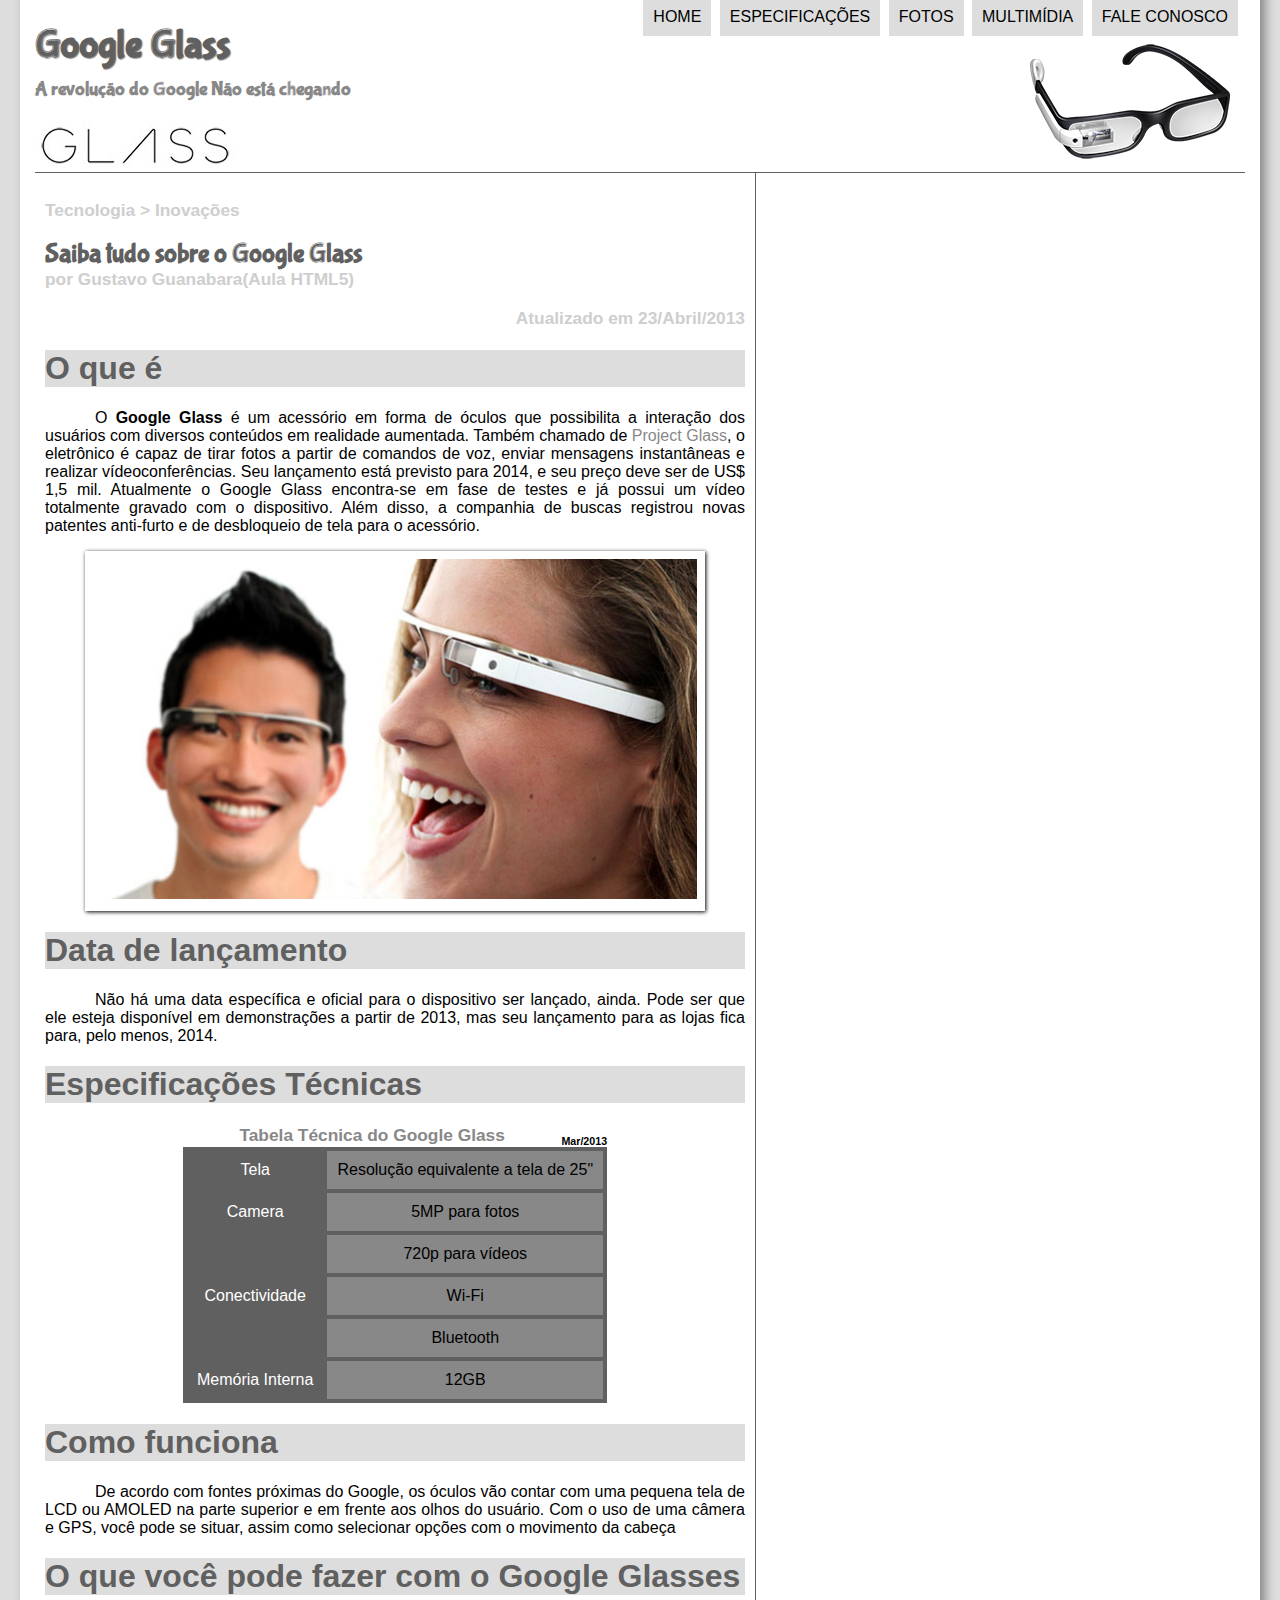
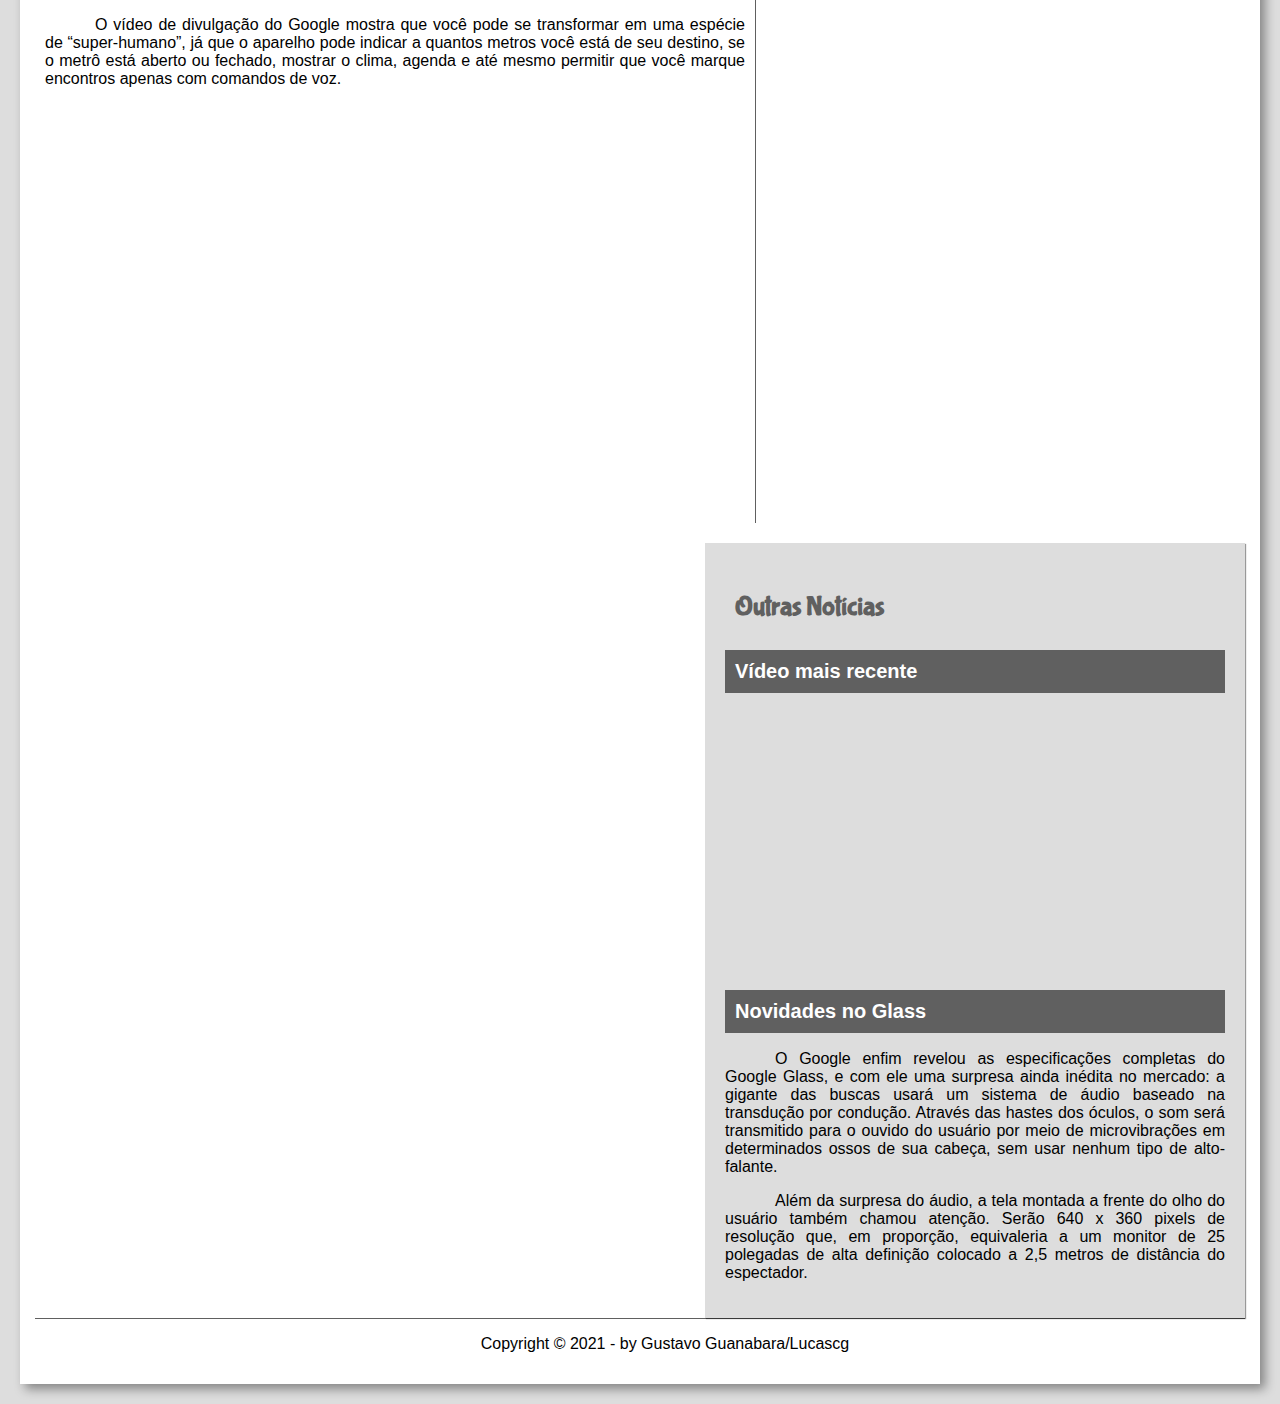
<file: index.html>
<!DOCTYPE html>
<html lang="pt-br">

<head>
    <meta charset="UTF-8" />
    <meta name="viewport" content="width=device-width, initial-scale=1.0">
    <title>Tudo sobre Google Glass</title>
</head>
<link rel="stylesheet" href="_css/estilo.css">
<script src="_javascript/funcoes.js"></script>

<body>
    <div id="interface">

        <header id="cabecalho">
            <hgroup>
                <h1>Google Glass</h1>
                <h2>A revolução do Google Não está chegando</h2>
            </hgroup>

            <img id="icone" src="_imagens/glass-oculos-preto-peq.png" alt="">

            <nav id="menu">
                <h1>Menu Principal</h1>
                <ol>
                    <li><a href="index.html" onmousemove="mudaIcone('_imagens/home.png')"
                            onmouseout="mudaIcone('_imagens/glass-oculos-preto-peq.png')">Home</a></li>
                    <li><a href="specs.html" onmousemove="mudaIcone('_imagens/especificacoes.png')"
                            onmouseout="mudaIcone('_imagens/glass-oculos-preto-peq.png')">Especificações</a></li>
                    <li><a href="fotos.html" onmousemove="mudaIcone('_imagens/fotos.png')"
                            onmouseout="mudaIcone('_imagens/glass-oculos-preto-peq.png')">Fotos</a></li>
                    <li><a href="multimidia.html" onmousemove="mudaIcone('_imagens/multimidia.png')"
                            onmouseout="mudaIcone('_imagens/glass-oculos-preto-peq.png')">Multimídia</a></li>
                    <li><a href="fale-conosco.html" onmousemove="mudaIcone('_imagens/contato.png')"
                            onmouseout="mudaIcone('_imagens/glass-oculos-preto-peq.png')">Fale conosco</a></li>
                </ol>
            </nav>
        </header>

        <section id="corpo">
            <header id="cabecalhoArtigo">
                <hgroup id="top">
                    <h3>Tecnologia > Inovações</h3>
                    <h1>Saiba tudo sobre o Google Glass</h1>
                    <h2>por Gustavo Guanabara(Aula HTML5)</h2>
                    <h3 class="direita">Atualizado em 23/Abril/2013</h3>
                </hgroup>
            </header>

            <h1>O que é</h1>
            <p>O <strong>Google Glass</strong> é um acessório em forma de óculos que possibilita a interação dos
                usuários
                com diversos conteúdos
                em realidade aumentada. Também chamado de <a href="http://glass.google.com" target="_blank">Project
                    Glass</a>, o eletrônico é capaz de tirar fotos a partir de
                comandos de voz, enviar mensagens instantâneas e realizar vídeo&shy;confe&shy;rên&shy;cias. Seu
                lançamento
                está previsto para
                2014, e seu preço deve ser de US$ 1,5 mil. Atualmente o Google Glass encontra-se em fase de testes e já
                possui
                um vídeo totalmente gravado com o dispositivo. Além disso, a companhia de buscas registrou novas
                patentes
                anti-furto e de desbloqueio de tela para o acessório.</p>

            <figure class="foto">
                <img src="_imagens/glass-quadro-homem-mulher.jpg" alt="">
                <figcaption>
                    <h3>Google Glass</h3>
                    <p>Uma nova maneira de ver o mundo.</p>
                </figcaption>
            </figure>

            <h1>Data de lançamento</h1>
            <p>Não há uma data específica e oficial para o dispositivo ser lançado, ainda. Pode ser que ele esteja
                disponível
                em demonstrações a partir de 2013, mas seu lançamento para as lojas fica para, pelo menos, 2014.</p>

            <h1>Especificações Técnicas</h1>
            <table id="tabelaspec">
                <caption id="titulo">Tabela Técnica do Google Glass <span>Mar/2013</span></caption>

                <tr>
                    <td class="esquerda">Tela</td>
                    <td class="direita">Resolução equivalente a tela de 25"</td>
                </tr>
                <tr>
                    <td rowspan="2" class="esquerda">Camera</td>
                    <td class="direita">5MP para fotos</td>
                </tr>
                <tr>
                    <td class="direita">720p para vídeos</td>
                </tr>
                <tr>
                    <td rowspan="2" class="esquerda">Conectividade</td>
                    <td class="direita">Wi-Fi</td>
                </tr>
                <tr>
                    <td class="direita">Bluetooth</td>
                </tr>
                <tr>
                    <td class="esquerda">Memória Interna</td>
                    <td class="direita">12GB</td>
                </tr>
            </table>

            <h1>Como funciona</h1>
            <p>De acordo com fontes próximas do Google, os óculos vão contar com uma pequena tela de LCD ou AMOLED na
                parte
                superior e em frente aos olhos do usuário. Com o uso de uma câmera e GPS, você pode se situar, assim
                como
                selecionar opções com o movimento da cabeça</p>

            <h1>O que você pode fazer com o Google Glasses</h1>
            <p>O vídeo de divulgação do Google mostra que você pode se transformar em uma espécie de “super-<wbr>humano”, já que o
        aparelho pode indicar a quantos metros você está de seu destino, se o metrô está aberto ou fechado, mostrar o
        clima, agenda e até mesmo permitir que você marque encontros apenas com comandos de voz.</p>

        <iframe id="filme" width="650" height="405" src="https://www.youtube.com/embed/dQw4w9WgXcQ" frameborder="0" allow="accelerometer; autoplay; clipboard-write; encrypted-media; gyroscope; picture-in-picture" allowfullscreen></iframe>

        </section>
        <aside id="lateral">
            <h1>Outras Notícias</h1>
            <h2>Vídeo mais recente</h2>

            <iframe id="filme" width="500" height="260" src="https://www.youtube.com/embed/dQw4w9WgXcQ" frameborder="0" allow="accelerometer; autoplay; clipboard-write; encrypted-media; gyroscope; picture-in-picture" allowfullscreen></iframe>


            <h2>Novidades no Glass</h2>
            <p>O Google enfim revelou as especificações completas do Google Glass, e com ele uma surpresa ainda inédita
                no
                mercado: a gigante das buscas usará um sistema de áudio baseado na transdução por condução. Através das
                hastes
                dos óculos, o som será transmitido para o ouvido do usuário por meio de microvibrações em determinados
                ossos de sua cabeça, sem usar nenhum tipo de alto-falante.</p>

            <p>Além da surpresa do áudio, a tela montada a frente do olho do usuário também chamou atenção. Serão 640 x
                360
                pixels de resolução que, em proporção, equivaleria a um monitor de 25 polegadas de alta definição
                colocado a 2,5 metros de distância do espectador.</p>
        </aside>
        <footer id="rodape">
            <p>
                Copyright &copy; 2021 - by Gustavo Guanabara/Lucascg
            </p>
        </footer>
    </div>
</body>

</html>
</file>
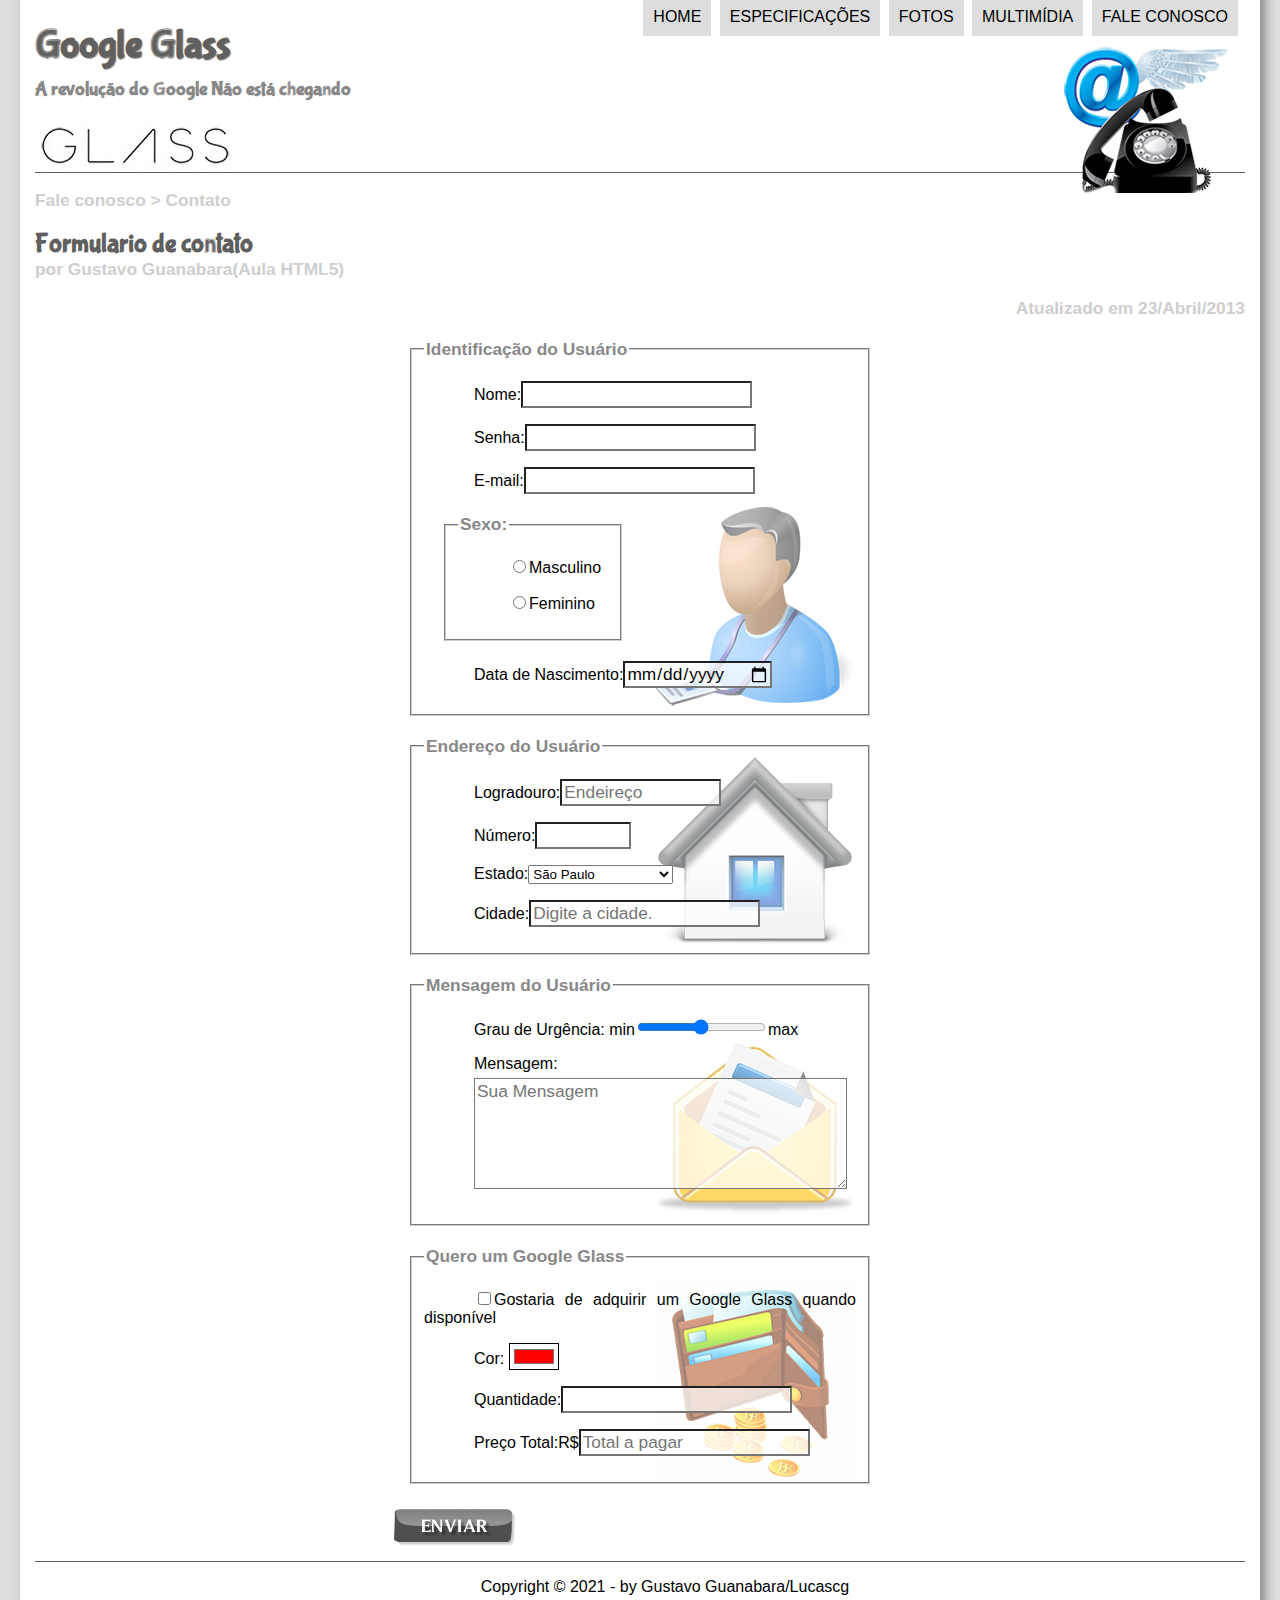
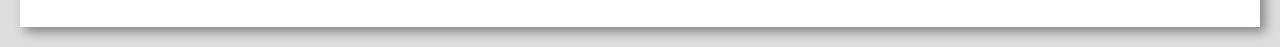
<file: fale-conosco.html>
<!DOCTYPE html>
<html lang="pt-br">

<head>
    <meta charset="UTF-8" />
    <meta name="viewport" content="width=device-width, initial-scale=1.0">
    <title>Tudo sobre Google Glass</title>
</head>
<link rel="stylesheet" href="_css/estilo.css">
<link rel="stylesheet" href="_css/form.css">
<script src="_javascript/funcoes.js"></script>
<script>
    function calcTotal() {
        var qtd = Number(document.getElementById('cQTD').value)
        var tot = qtd * 1500
        document.getElementById('cTOT').value = tot

    }
</script>

<body>
    <div id="interface">

        <header id="cabecalho">
            <hgroup>
                <h1>Google Glass</h1>
                <h2>A revolução do Google Não está chegando</h2>
            </hgroup>

            <img id="icone" src="_imagens/contato.png" alt="">

            <nav id="menu">
                <h1>Menu Principal</h1>
                <ol>
                    <li><a href="index.html" onmousemove="mudaIcone('_imagens/home.png')"
                            onmouseout="mudaIcone('_imagens/contato.png')">Home</a></li>
                    <li><a href="specs.html" onmousemove="mudaIcone('_imagens/especificacoes.png')"
                            onmouseout="mudaIcone('_imagens/contato.png')">Especificações</a></li>
                    <li><a href="fotos.html" onmousemove="mudaIcone('_imagens/fotos.png')"
                            onmouseout="mudaIcone('_imagens/contato.png')">Fotos</a></li>
                    <li><a href="multimidia.html" onmousemove="mudaIcone('_imagens/multimidia.png')"
                            onmouseout="mudaIcone('_imagens/contato.png')">Multimídia</a></li>
                    <li><a href="fale-conosco.html" onmousemove="mudaIcone('_imagens/contato.png')"
                            onmouseout="mudaIcone('_imagens/contato.png')">Fale conosco</a></li>
                </ol>
            </nav>
        </header>

        <section>
            <header id="cabecalhoArtigo">
                <hgroup id="top">
                    <h3>Fale conosco > Contato</h3>
                    <h1>Formulario de contato</h1>
                    <h2>por Gustavo Guanabara(Aula HTML5)</h2>
                    <h3 class="direita">Atualizado em 23/Abril/2013</h3>
                </hgroup>
            </header>

            <article>
                <form method="POST" id="fContato" oninput="calcTotal()">
                    <fieldset id="usuario">
                        <legend>Identificação do Usuário</legend>
                        <p><label for="cName">Nome:</label><input type="text" id="cName" size="20" maxlength="20"></p>
                        <p><label for="cSenha">Senha:</label><input type="password" id="cSenha" size="20"
                                maxlength="20"></p>
                        <p><label for="cMail">E-mail:</label><input type="email" id="cMail" size="20" maxlength="40">
                        </p>
                        <fieldset id="sexo">
                            <legend>Sexo:</legend>
                            <p><input type="radio" name="tSex" id="cMas"><label for="cMas">Masculino</label></p>
                            <p><input type="radio" name="tSex" id="cFem"><label for="cFem">Feminino</label></p>
                        </fieldset>
                        <p><label for="cData">Data de Nascimento:</label><input type="date" id="cData"></p>
                    </fieldset>

                    <fieldset id="endereco">
                        <legend>Endereço do Usuário</legend>
                        <p><label for="cRua">Logradouro:</label><input type="text" id="cRua" size="13" maxlength="80"
                                placeholder="Endeireço"></p>
                        <p><label for="cNum">Número:</label><input type="number" id="cNum" min="0" max="99999"></p>
                        <p><label for="cEstado">Estado:</label><select id="cEstado" name="estado">
                                <option value="AC">Acre</option>
                                <option value="AL">Alagoas</option>
                                <option value="AP">Amapá</option>
                                <option value="AM">Amazonas</option>
                                <option value="BA">Bahia</option>
                                <option value="CE">Ceará</option>
                                <option value="DF">Distrito Federal</option>
                                <option value="ES">Espírito Santo</option>
                                <option value="GO">Goiás</option>
                                <option value="MA">Maranhão</option>
                                <option value="MT">Mato Grosso</option>
                                <option value="MS">Mato Grosso do Sul</option>
                                <option value="MG">Minas Gerais</option>
                                <option value="PA">Pará</option>
                                <option value="PB">Paraíba</option>
                                <option value="PR">Paraná</option>
                                <option value="PE">Pernambuco</option>
                                <option value="PI">Piauí</option>
                                <option value="RJ">Rio de Janeiro</option>
                                <option value="RN">Rio Grande do Norte</option>
                                <option value="RS">Rio Grande do Sul</option>
                                <option value="RO">Rondônia</option>
                                <option value="RR">Roraima</option>
                                <option value="SC">Santa Catarina</option>
                                <option value="SP" selected>São Paulo</option>
                                <option value="SE">Sergipe</option>
                                <option value="TO">Tocantins</option>
                                <option value="EX">Estrangeiro</option>
                            </select></p>
                        <p><label for="cCidade">Cidade:</label><input type="text" id="cCidade" maxlength="40" size="20"
                                placeholder="Digite a cidade."></p>
                    </fieldset>

                    <fieldset id="mensagem">
                        <legend>Mensagem do Usuário</legend>
                        <p>Grau de Urgência: min<input type="range" name="" id="cUrg" min="0" max="10">max</p>
                        <p>Mensagem:
                            <textarea name="" id="cTex" cols="35" rows="5" placeholder="Sua Mensagem"></textarea>
                        </p>
                    </fieldset>

                    <fieldset id="pedido">
                        <legend>Quero um Google Glass</legend>
                        <p><input type="checkbox" name="" id="cCheck"><label for="cCheck">Gostaria de adquirir um Google
                                Glass quando disponível</label> </p>
                        <p>Cor: <input type="color" name="" id="cColor" value="#ff0000"></p>
                        <p><label for="cQTD">Quantidade:</label><input type="number" name="" id="cQTD"></p>
                        <p><label for="cTOT">Preço Total:R$</label><input type="text" name="" id="cTOT"
                                placeholder="Total a pagar" readonly></p>
                    </fieldset>

                    <input type="image" name="" id="cEnviar" src="_imagens/botao-enviar.png">
                </form>
            </article>
        </section>

        <footer id="rodape">
            <p>Copyright &copy; 2021 - by Gustavo Guanabara/Lucascg</p>
        </footer>
    </div>
</body>

</html>
</file>
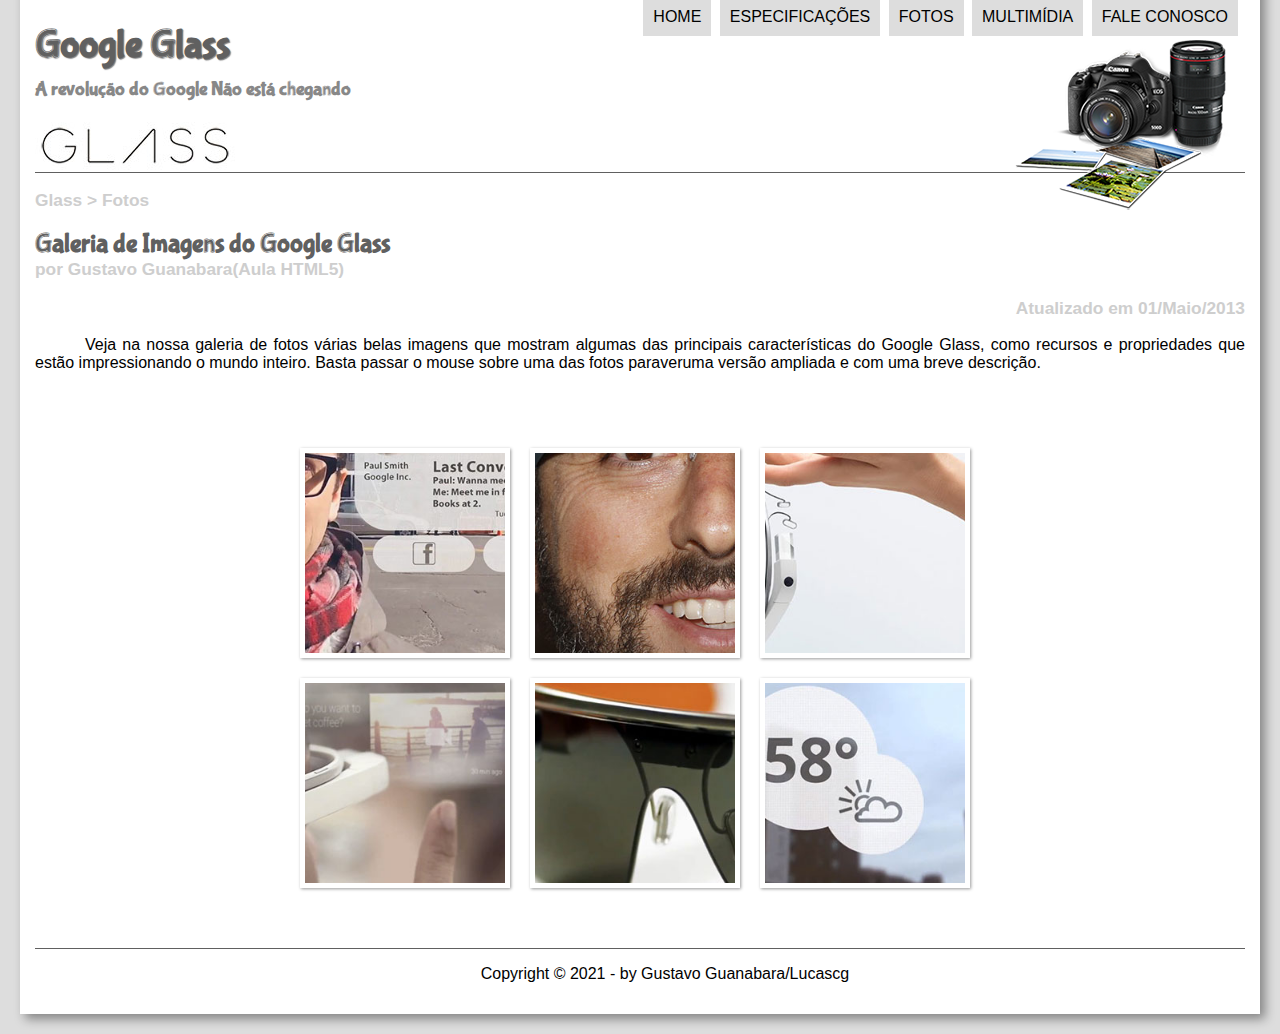
<file: fotos.html>
<!DOCTYPE html>
<html lang="pt-br">

<head>
    <meta charset="UTF-8" />
    <meta name="viewport" content="width=device-width, initial-scale=1.0">
    <title>Tudo sobre Google Glass</title>
</head>
<link rel="stylesheet" href="_css/estilo.css">
<link rel="stylesheet" href="_css/fotos.css">
<script src="_javascript/funcoes.js"></script>

<body>
    <div id="interface">

        <header id="cabecalho">
            <hgroup>
                <h1>Google Glass</h1>
                <h2>A revolução do Google Não está chegando</h2>
            </hgroup>

            <img id="icone" src="_imagens/fotos.png" alt="">

            <nav id="menu">
                <h1>Menu Principal</h1>
                <ol>
                    <li><a href="index.html" onmousemove="mudaIcone('_imagens/home.png')"
                            onmouseout="mudaIcone('_imagens/Fotos.png')">Home</a></li>
                    <li><a href="specs.html" onmousemove="mudaIcone('_imagens/especificacoes.png')"
                            onmouseout="mudaIcone('_imagens/Fotos.png')">Especificações</a></li>
                    <li><a href="fotos.html" onmousemove="mudaIcone('_imagens/fotos.png')"
                            onmouseout="mudaIcone('_imagens/Fotos.png')">Fotos</a></li>
                    <li><a href="multimidia.html" onmousemove="mudaIcone('_imagens/multimidia.png')"
                            onmouseout="mudaIcone('_imagens/Fotos.png')">Multimídia</a></li>
                    <li><a href="fale-conosco.html" onmousemove="mudaIcone('_imagens/contato.png')"
                            onmouseout="mudaIcone('_imagens/Fotos.png')">Fale conosco</a></li>
                </ol>
            </nav>
        </header>

        <section id="corpo-full">
            <header id="cabecalhoArtigo">
                <hgroup id="top">
                    <h3>Glass > Fotos</h3>
                    <h1>Galeria de Imagens do Google Glass</h1>
                    <h2>por Gustavo Guanabara(Aula HTML5)</h2>
                    <h3 class="direita">Atualizado em 01/Maio/2013</h3>
                </hgroup>
            </header>
        </section>

        <p>Veja na nossa galeria de fotos várias belas imagens que mostram algumas das principais
            características do Google Glass, como recursos e propriedades que estão impressionando
            o mundo inteiro. Basta passar o mouse sobre uma das fotos paraveruma versão ampliada
            e com uma breve descrição.</p>

        <ul id="album-fotos">
            <li id="foto01"><span>Agenda e lembretes</span></li>
            <li id="foto02"><span>Sergey Brin usando o Glass</span></li>
            <li id="foto03"><span>Leve e compacto</span></li>
            <li id="foto04"><span>Sensação de uma tela de 50"</span></li>
            <li id="foto05"><span>Vários tipos de lente</span></li>
            <li id="foto06"><span>Informações importantes</span></li>
        </ul>

        <footer id="rodape">
            <p>
                Copyright &copy; 2021 - by Gustavo Guanabara/Lucascg
            </p>
        </footer>
    </div>

</html>
</file>
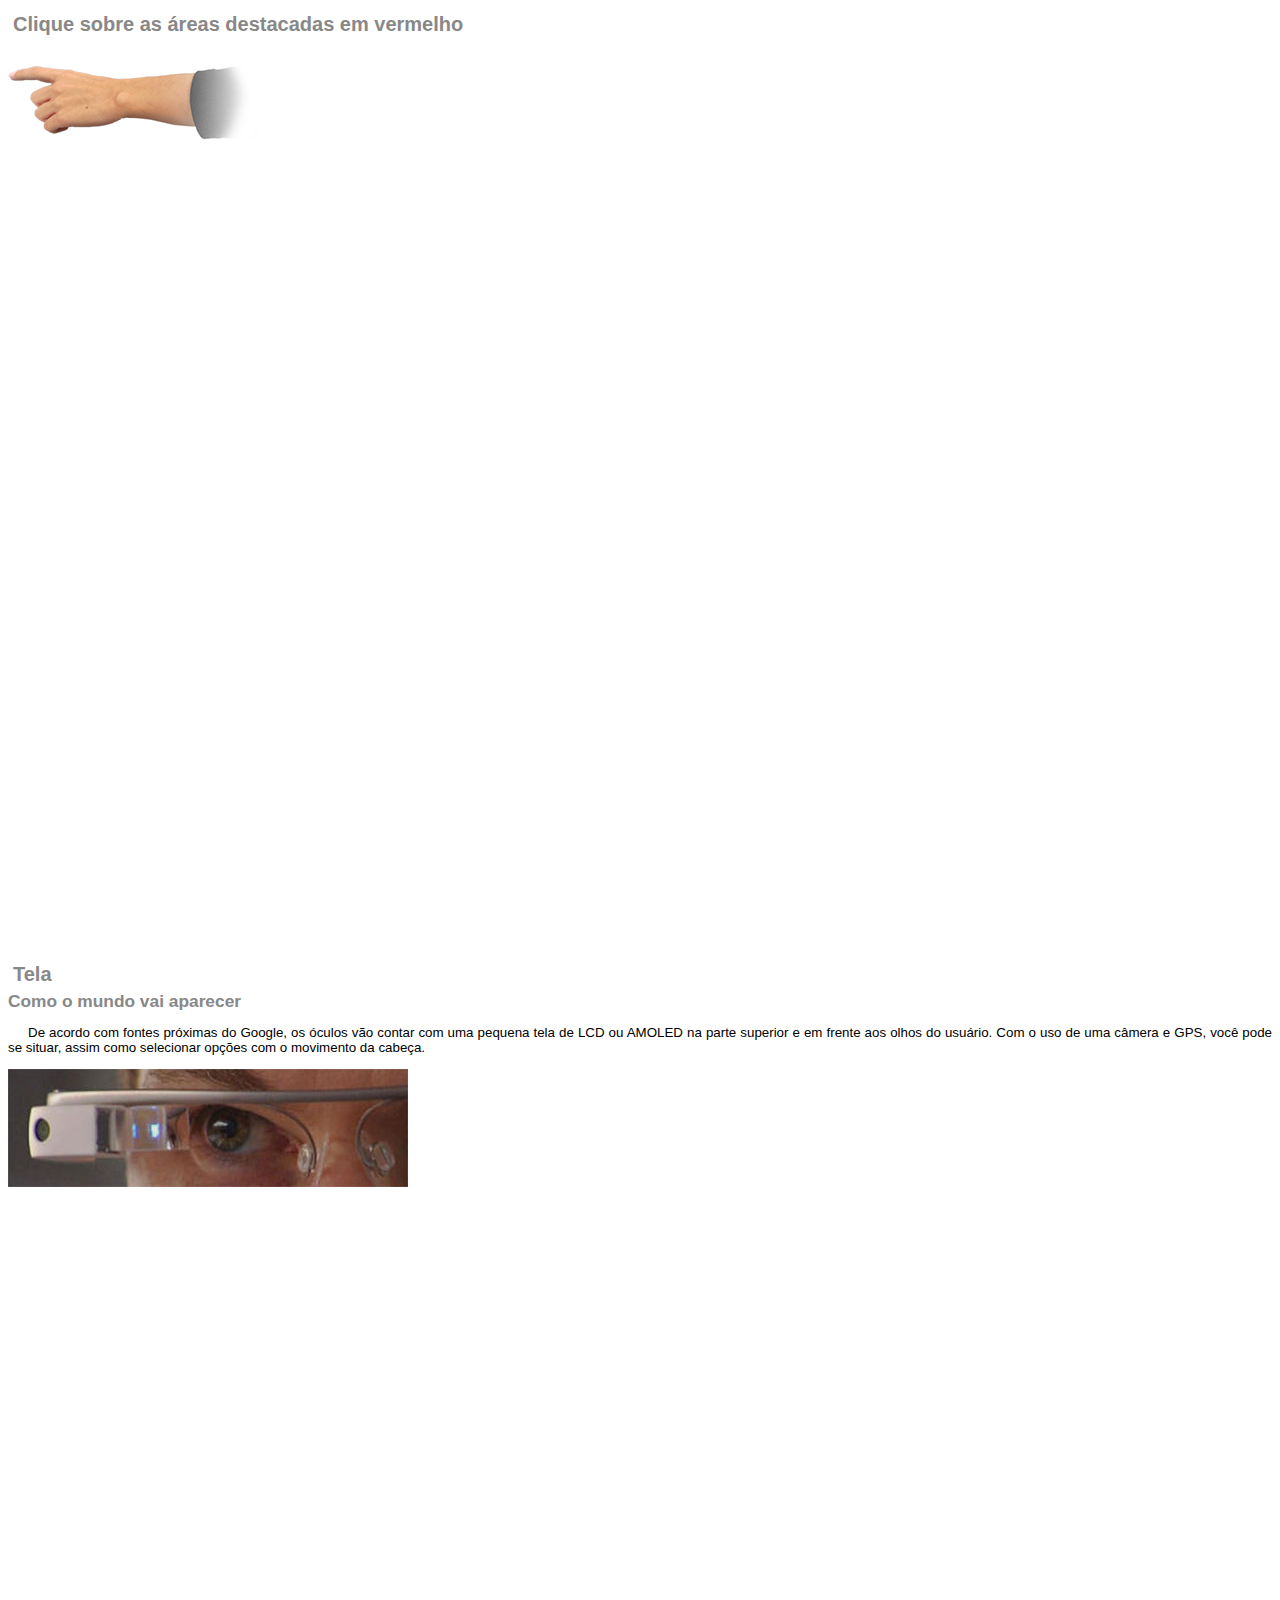
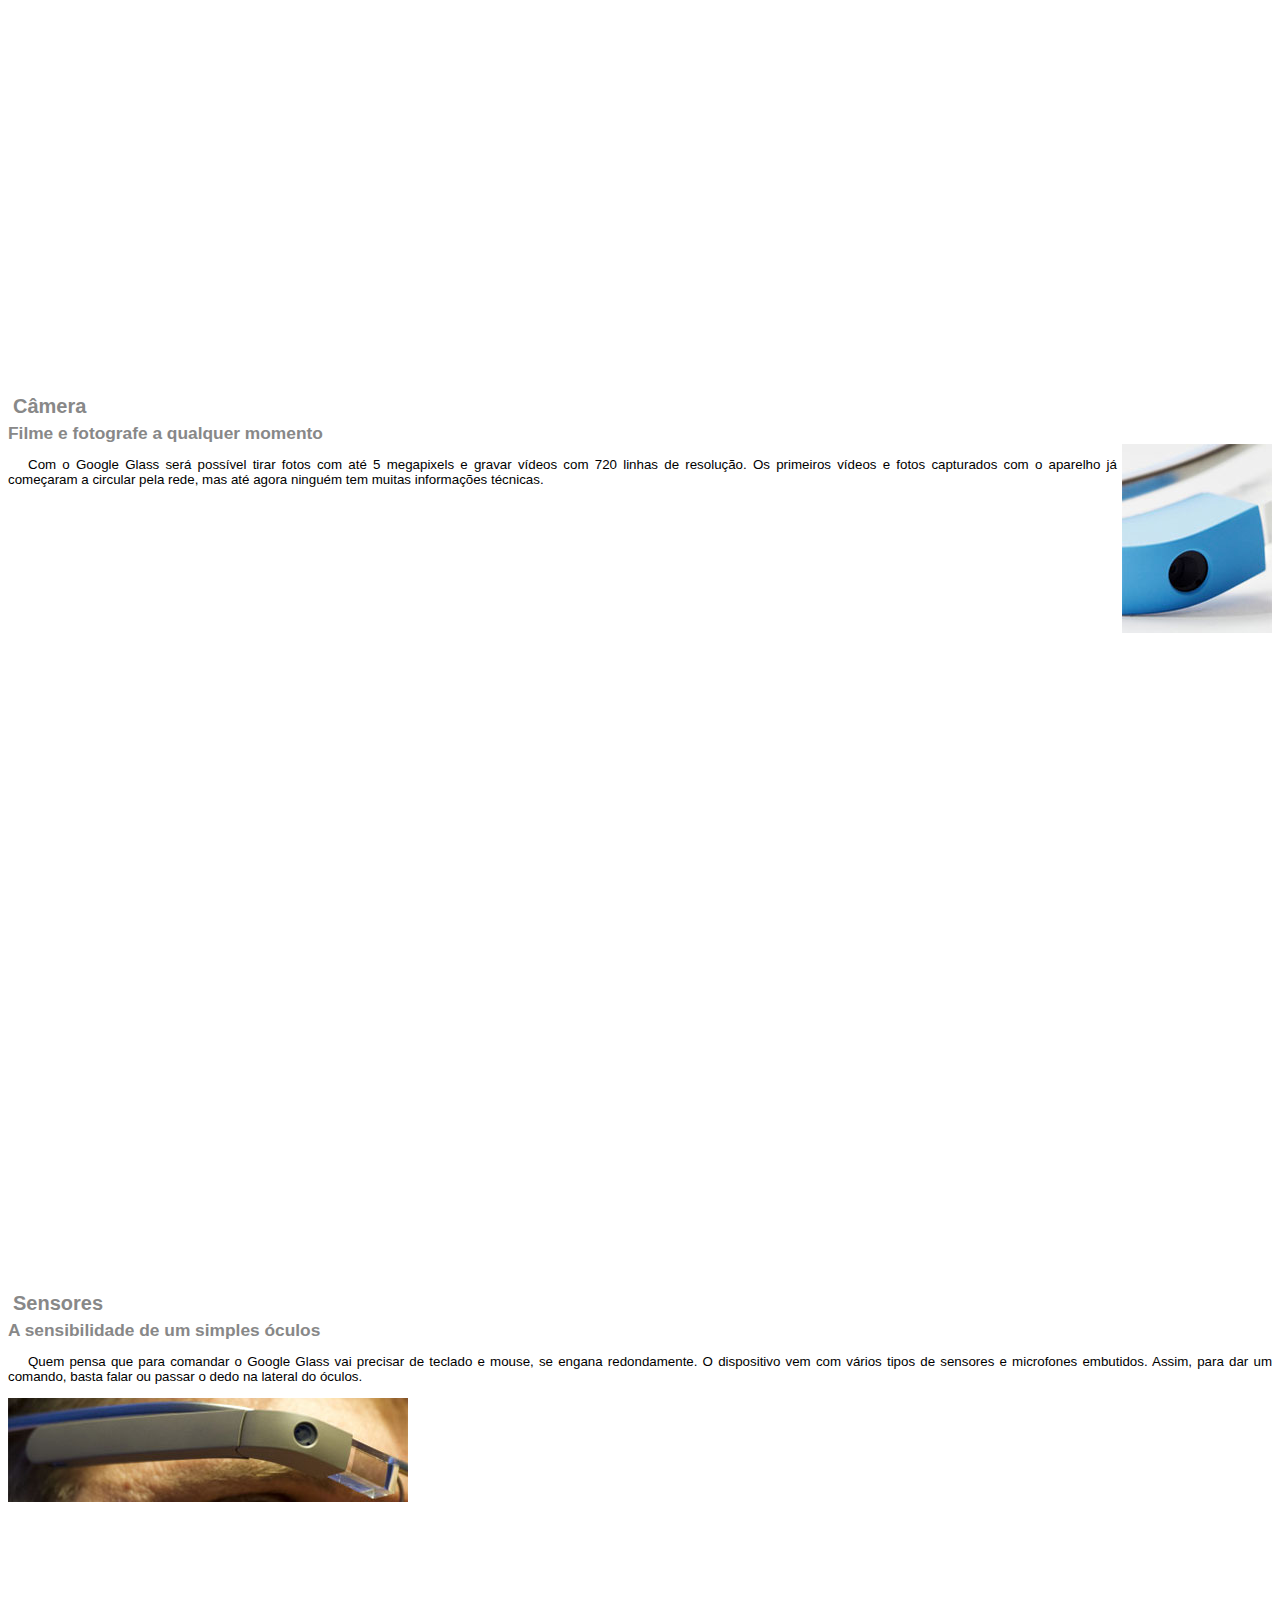
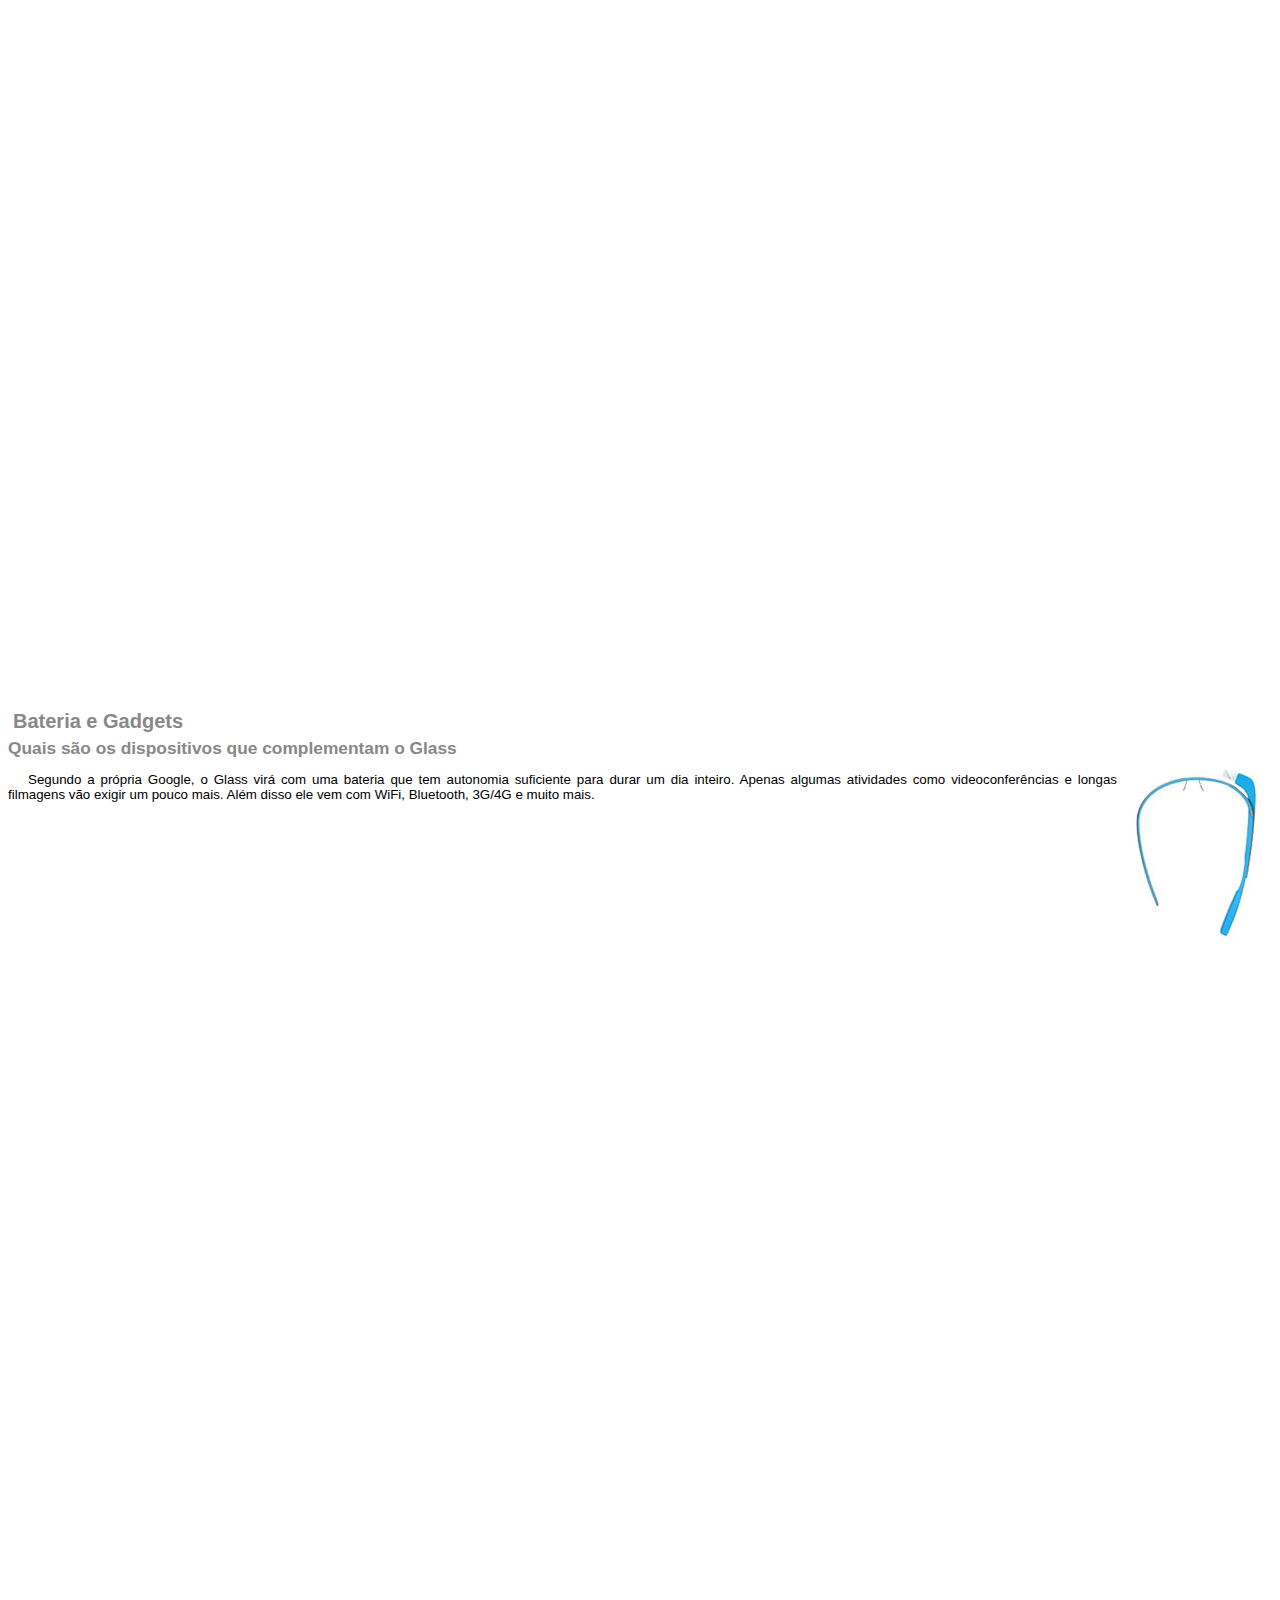
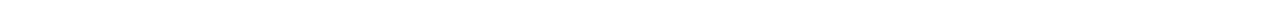
<file: google-glass.html>
<!DOCTYPE html>
<html lang="pt-br">

<head>
    <meta charset="UTF-8">
    <meta http-equiv="X-UA-Compatible" content="IE=edge">
    <meta name="viewport" content="width=device-width, initial-scale=1.0">
    <title>Informações sobre o google glass</title>
    <style>
        body{
            font-family: arial;
            font-size: 10pt;
        }
        p{
            text-align: justify;
            text-indent: 20px;
        }
        article h1{
            font-size: 15pt;
            color: #888888;
            background-color: rgba(black, black , black, .3);
            padding: 5px;
            margin: 0px;
        }
        article h2{
            font-size: 13pt;
            color: #888888;
            margin: 0px;
        }
        article{
            margin-bottom: 800px;
        }
        img.img-dir{
            display: block;
            float: right;
            margin-left: 5px;
        }
    </style>
</head>

<body>

    <article id="topo">
        <header>
            <h1>Clique sobre as áreas destacadas em vermelho</h1>
        </header>
        <img src="_imagens/mao.png" alt="">
    </article>

    <article id="tela">
        <header>
            <h1>Tela</h1>
            <h2>Como o mundo vai aparecer</h2>
        </header>
        <p>De acordo com fontes próximas do Google, os óculos vão contar com uma pequena tela de LCD ou AMOLED na parte
            superior e em frente aos olhos do usuário. Com o uso de uma câmera e GPS, você pode se situar, assim como
            selecionar opções com o movimento da cabeça.</p>
        <img src="_imagens/det-tela.jpg" alt="">
    </article>

    <article id="camera">
        <header>
            <h1>Câmera</h1>
            <h2>Filme e fotografe a qualquer momento</h2>
        </header>
        <img class="img-dir" src="_imagens/det-camera.jpg" alt="">
        <p>Com o Google Glass será possível tirar fotos com até 5 megapixels e gravar vídeos com 720 linhas de resolução.
            Os primeiros vídeos e fotos capturados com o aparelho já começaram a circular pela rede, mas até agora ninguém
            tem muitas informações técnicas.</p>
    </article>

    <article id="sensores">
        <header>
            <h1>Sensores</h1>
            <h2>A sensibilidade de um simples óculos</h2>
        </header>
        <p>Quem pensa que para comandar o Google Glass vai precisar de teclado e mouse, se engana redondamente. O
            dispositivo vem com vários tipos de sensores e microfones embutidos. Assim, para dar um comando,
            basta falar ou passar o dedo na lateral do óculos.</p>
        <img src="_imagens/det-touch.jpg" alt="">
    </article>

    <article id="bateria">
        <header>
            <h1>Bateria e Gadgets</h1>
            <h2>Quais são os dispositivos que complementam o Glass</h2>
        </header>
        <img class="img-dir" src="_imagens/det-bateria.jpg" alt="">
        <p>Segundo a própria Google, o Glass virá com uma bateria que tem autonomia suficiente para durar um dia inteiro.
            Apenas algumas atividades como videoconferências e longas filmagens vão exigir um pouco mais. Além disso ele vem
            com WiFi, Bluetooth, 3G/4G e muito mais.</p>
    </article>
</body>
</html>
</file>
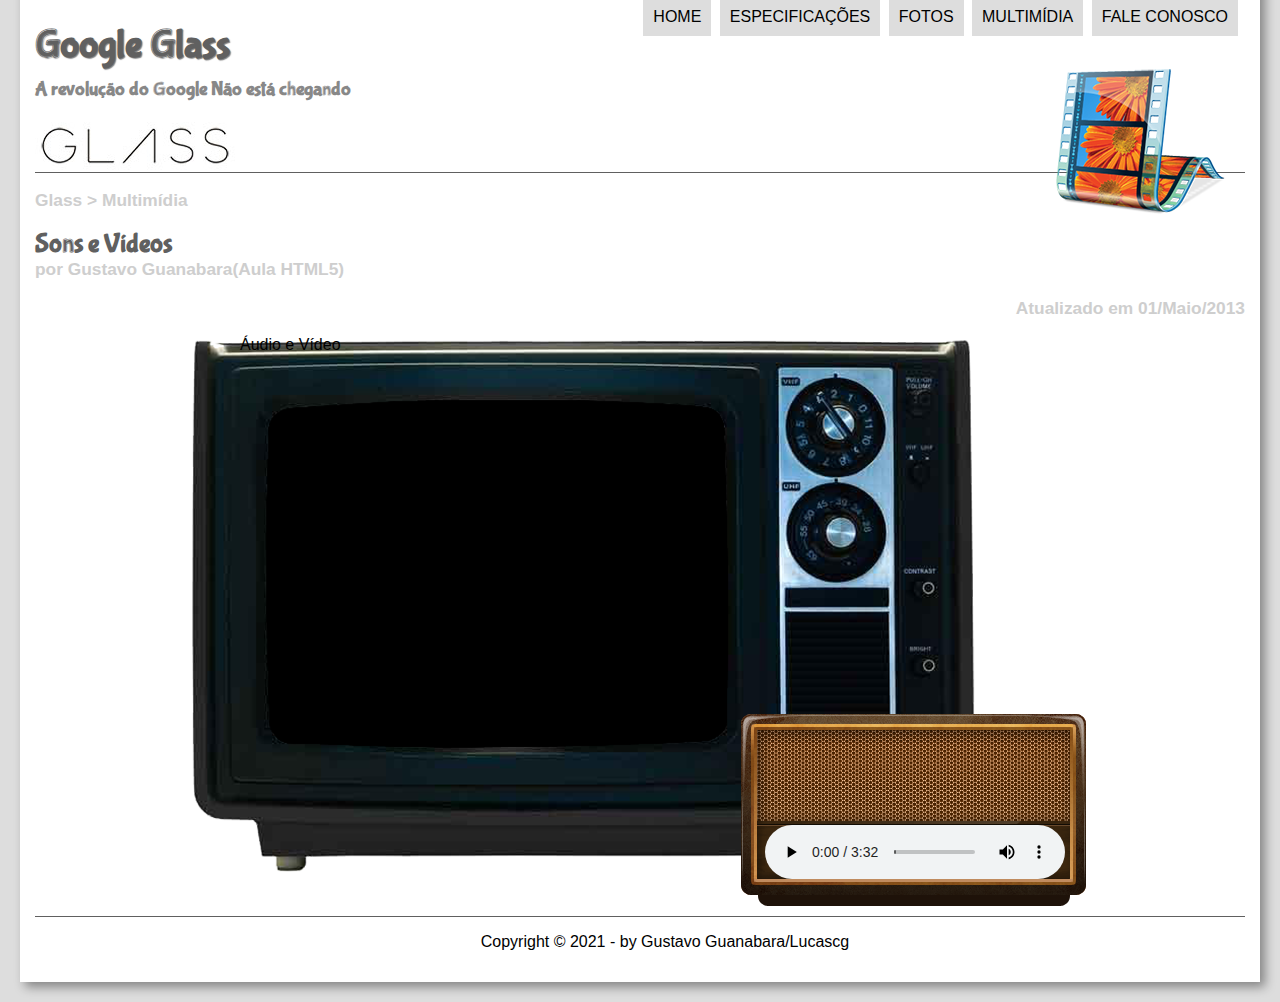
<file: multimidia.html>
<!DOCTYPE html>
<html lang="pt-br">

<head>
    <meta charset="UTF-8" />
    <meta name="viewport" content="width=device-width, initial-scale=1.0">
    <title>Tudo sobre Google Glass</title>
</head>
<link rel="stylesheet" href="_css/estilo.css">
<link rel="stylesheet" href="_css/media.css">
<script src="_javascript/funcoes.js"></script>

<body>
    <div id="interface">

        <header id="cabecalho">
            <hgroup>
                <h1>Google Glass</h1>
                <h2>A revolução do Google Não está chegando</h2>
            </hgroup>

            <img id="icone" src="_imagens/multimidia.png" alt="">

            <nav id="menu">
                <h1>Menu Principal</h1>
                <ol>
                    <li><a href="index.html" onmousemove="mudaIcone('_imagens/home.png')"
                            onmouseout="mudaIcone('_imagens/multimidia.png')">Home</a></li>
                    <li><a href="specs.html" onmousemove="mudaIcone('_imagens/especificacoes.png')"
                            onmouseout="mudaIcone('_imagens/multimidia.png')">Especificações</a></li>
                    <li><a href="fotos.html" onmousemove="mudaIcone('_imagens/fotos.png')"
                            onmouseout="mudaIcone('_imagens/multimidia.png')">Fotos</a></li>
                    <li><a href="multimidia.html" onmousemove="mudaIcone('_imagens/multimidia.png')"
                            onmouseout="mudaIcone('_imagens/multimidia.png')">Multimídia</a></li>
                    <li><a href="fale-conosco.html" onmousemove="mudaIcone('_imagens/contato.png')"
                            onmouseout="mudaIcone('_imagens/multimidia.png')">Fale conosco</a></li>
                </ol>
            </nav>
        </header>

        <section id="corpo-full">
            <header id="cabecalhoArtigo">
                <hgroup id="top">
                    <h3>Glass > Multimídia</h3>
                    <h1>Sons e Vídeos</h1>
                    <h2>por Gustavo Guanabara(Aula HTML5)</h2>
                    <h3 class="direita">Atualizado em 01/Maio/2013</h3>
                </hgroup>
            </header>
        </section>

        <div id="tv-radio">
            <p>Áudio e Vídeo</p>

            <audio id="musica" controls="controls">
                <source src="_media/Rick Astley - Never Gonna Give You Up (Video).mp3" type="audio/mpeg">
                Video não suportado
            </audio>
            <iframe id="filme" width="460" height="315" src="https://www.youtube.com/embed/dQw4w9WgXcQ" frameborder="0" allow="accelerometer; autoplay; clipboard-write; encrypted-media; gyroscope; picture-in-picture" allowfullscreen></iframe>
        </div>

        <footer id="rodape">
            <p>
                Copyright &copy; 2021 - by Gustavo Guanabara/Lucascg
            </p>
        </footer>
    </div>
</body>

</html>
</file>
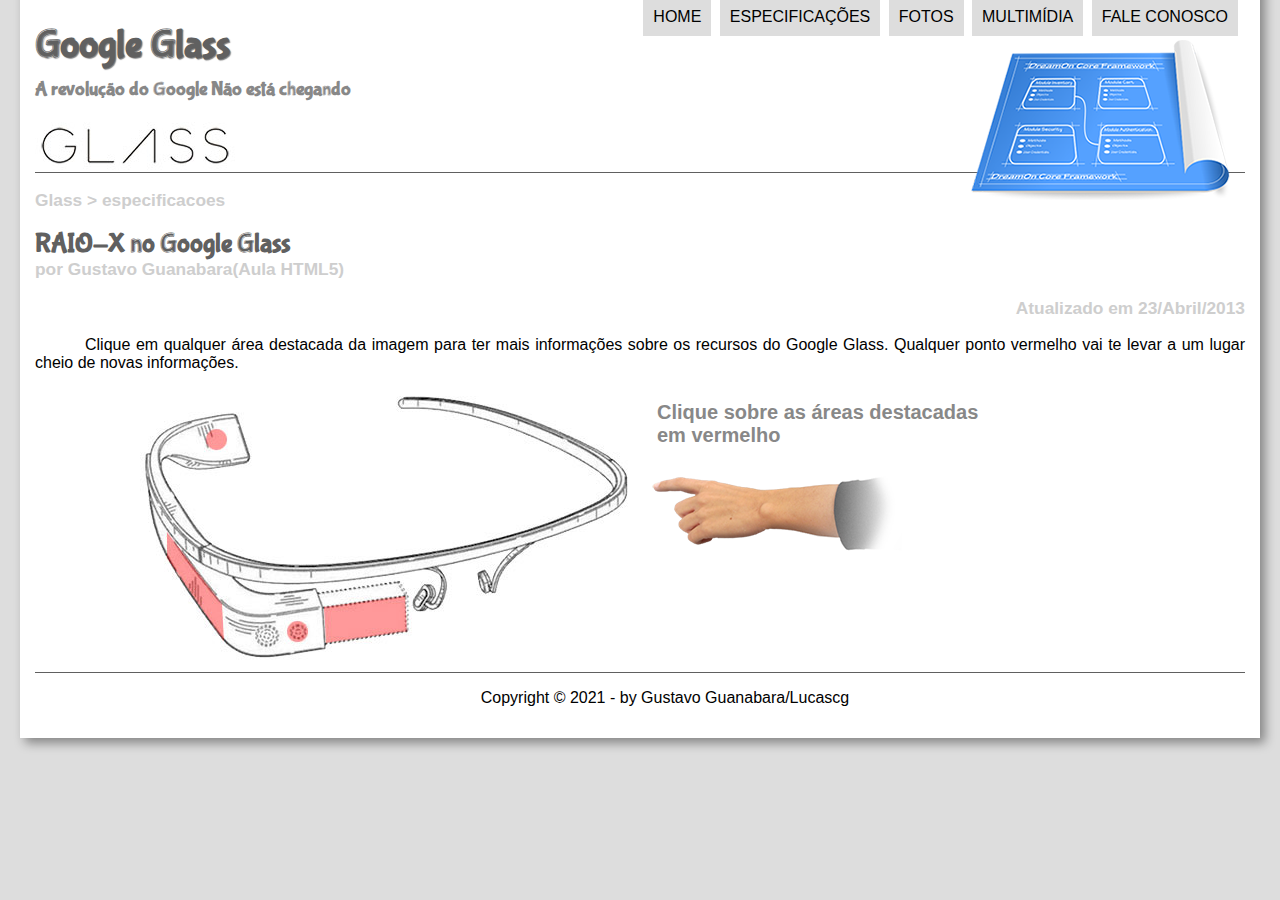
<file: specs.html>
<!DOCTYPE html>
<html lang="pt-br">

<head>
    <meta charset="UTF-8" />
    <meta name="viewport" content="width=device-width, initial-scale=1.0">
    <title>Tudo sobre Google Glass</title>
</head>
<link rel="stylesheet" href="_css/estilo.css">
<link rel="stylesheet" href="_css/specs.css">
<script src="_javascript/funcoes.js"></script>

<body>
    <div id="interface">

        <header id="cabecalho">
            <hgroup>
                <h1>Google Glass</h1>
                <h2>A revolução do Google Não está chegando</h2>
            </hgroup>

            <img id="icone" src="_imagens/especificacoes.png" alt="">

            <nav id="menu">
                <h1>Menu Principal</h1>
                <ol>
                    <li><a href="index.html" onmousemove="mudaIcone('_imagens/home.png')"
                            onmouseout="mudaIcone('_imagens/especificacoes.png')">Home</a></li>
                    <li><a href="specs.html" onmousemove="mudaIcone('_imagens/especificacoes.png')"
                            onmouseout="mudaIcone('_imagens/especificacoes.png')">Especificações</a></li>
                    <li><a href="fotos.html" onmousemove="mudaIcone('_imagens/fotos.png')"
                            onmouseout="mudaIcone('_imagens/especificacoes.png')">Fotos</a></li>
                    <li><a href="multimidia.html" onmousemove="mudaIcone('_imagens/multimidia.png')"
                            onmouseout="mudaIcone('_imagens/especificacoes.png')">Multimídia</a></li>
                    <li><a href="fale-conosco.html" onmousemove="mudaIcone('_imagens/contato.png')"
                            onmouseout="mudaIcone('_imagens/especificacoes.png')">Fale conosco</a></li>
                </ol>
            </nav>
        </header>

        <section id="corpo-full">
            <header id="cabecalhoArtigo">
                <hgroup id="top">
                    <h3>Glass > especificacoes</h3>
                    <h1>RAIO-X no Google Glass</h1>
                    <h2>por Gustavo Guanabara(Aula HTML5)</h2>
                    <h3 class="direita">Atualizado em 23/Abril/2013</h3>
                </hgroup>
            </header>

            <p>Clique em qualquer área destacada da imagem para ter mais informações sobre os recursos do Google Glass.
                Qualquer
                ponto vermelho vai te levar a um lugar cheio de novas informações.</p>

        </section>
        <section id="conteudo">
            <img src="_imagens/glass-esquema-marcado.jpg" usemap="#meumapa">
            <map name="meumapa">
                <area shape="poly" coords="180,220,266,207,268,247,183,257" href="google-glass.html#tela"
                    target="janela">
                <area shape="circle" coords="158,243,12" href="google-glass.html#camera" target="janela">
                <area shape="circle" coords="76,52,12" href="google-glass.html#bateria" target="janela">
                <area shape="poly" coords="28,143,83,216,84,249,27,169" href="google-glass.html#sensores"
                    target="janela">
            </map>
            <iframe src="google-glass.html" name="janela" id="frame-spec" scrolling="no"></iframe>
        </section>

        <footer id="rodape">
            <p>
                Copyright &copy; 2021 - by Gustavo Guanabara/Lucascg
            </p>
        </footer>
    </div>
</body>

</html>
</file>
<file: _css/estilo.css>
@font-face{
    font-family: 'fontLogo';
    src: url(../_fonts/bubblegum-sans-regular.otf);
}
body{
    font-family: Arial, sans-serif;
    background-color: #dddddd;
    color: black;
    margin: 0px 20px 20px 20px;
    box-shadow: 5px 5px 10px rgba(0,0, 0, .4);
}
div#interface{
    width: auto;
    background-color: white;
    margin: -20px auto 0px auto;
    padding: 15px;
}
header#cabecalho img#icone{
    position: absolute;
    top: 40px;
    right: 50px;
}
p{
    text-align: justify;
    text-indent: 50px;
}
header#cabecalho{
    border-bottom: 1px #606060 solid;
    height: 150px;
    background: url(../_imagens/glass-logo-peq.jpg) no-repeat 0px 100px;
}
header#cabecalho h1{
    font-family: 'fontLogo', sans-serif;
    font-size: 30pt;
    color: #606060;
    text-shadow: 1px 1px 1px rgba(0,0, 0, .5);
    padding: 0px;
    margin-bottom: 10px;
}
header#cabecalho h2{
    font-family: 'fontLogo', sans-serif;
    font-size: 15pt;
    color: #888888;
    padding: 0px;
    margin-top: 0px;
}
nav#menu{
    display: block;
}
nav#menu ol{
    list-style: none;
    text-transform: uppercase;
    position: absolute;
    top: -20px;
    right: 40px;
}
nav#menu li{
    display: inline-block;
    background-color: #dddddd;
    padding: 10px;
    margin: 2px;
    transition: background-color .5s;
}
nav#menu h1{
    display: none;
}
nav#menu a{
    color: black;
    text-decoration: none;
}
nav#menu li:hover{
    background-color: #606060;
}
nav#menu a:hover{
    color: white;
    text-decoration: underline;
}

a{
    color: #888888;
    text-decoration: none;
}
a:hover{
    text-decoration: underline;
}

figure.foto{
    position: relative;
    border: 8px solid white;
    box-shadow: 1px 1px 4px black;
    
}
figure.foto img{
    width: 100%;
    height: 100%;
}
figure.foto figcaption{
    opacity: 0;
    position: absolute;
    top: 0px;
    background-color: rgba(0,0,0,.4);
    color: white;
    width: 100%;
    height: 100%;
    padding: auto;
    box-sizing: border-box;
    transition: opacity .5s;
}
figure.foto:hover figcaption{
    opacity: 1;
}


section#corpo{
    display: block;
    width: 700px;
    float: left;
    background-color: white;
    border-right: 1px solid #606060;
    padding: 10px;
}
section#corpo h1{
    background-color: #dddddd;
    color: #606060;
    font-weight: bolder;
}

section header#cabecalhoArtigo h1{
    font-family: 'fontLogo', sans-serif;
    font-size: 20pt;
    color: #606060;
    margin-bottom: 0px;
    margin-top: 0px;
    background-color: white;
}
header#cabecalhoArtigo h2{
    font-size: 13pt;
    color: #cecece;
    margin: 0px;
}
header#cabecalhoArtigo h3{
    font-size: 13pt;
    color: #cecece;
}
.direita{
    text-align: right;
}


table#tabelaspec{
    border: 1px solid #606060;
    margin: auto;
    background-color: #606060;
}
table#tabelaspec td{
    border: 1px solid #606060;
    padding: 10px;
    text-align: center;
}
table#tabelaspec caption{
    color: #888888;
    font-size: 13pt;
    font-weight: bolder;
}
table#tabelaspec caption span{
display: block;
float: right;
color: black;
font-size: 8pt;
margin-top: 10px;
}
table#tabelaspec td.esquerda{
color:white;
background-color: #606060;
vertical-align: top;
}
table#tabelaspec td.direita{
background-color: #888888;
}


aside#lateral{
    display: block;
    width: 500px;
    float: right;
    background-color:#dddddd;
    padding: 20px;
    margin-top: 20px;
    box-shadow: 1px 1px 1px rgba(0,0, 0, .4);
}
aside#lateral h1{
    font-family: 'fontLogo', sans-serif;
    font-size: 20pt;
    color: #606060;
    padding: 10px;
}
aside#lateral h2{
    background-color: #606060;
    font-size: 15pt;
    color: white;
    padding: 10px;
}


footer#rodape{
    clear: both;
    border-top: 1px solid #606060;
}
footer#rodape p{
    text-align: center;
}
</file>
<file: _css/form.css>
form{
    width: 500px;
    margin: auto;
}
input, textarea{
    font-family: sans-serif;
    font-weight: normal;
    font-size: 13pt;
    transition: all .1s;
    background-color: rgba(255, 255, 255, .7);
}
input:hover, textarea:hover{
    background-color: #dddddd;
}
legend{
    color: #888888;
    font-weight: bold;
    font-size: 13pt;
    font-family: sans-serif;
}
fieldset{
    border-color: #cecece;
    margin: 20px;
}
fieldset#sexo{
    width: 150px;
}
fieldset#usuario{
    background: url(../_imagens/icone-contato.png)no-repeat 95% 95%;
}
fieldset#endereco{
    background: url(../_imagens/icone-endereco.png)no-repeat 95% 95%;
}
fieldset#mensagem{
    background: url(../_imagens/icone-mensagem.png)no-repeat 95% 95%;
}
fieldset#pedido{
    background: url(../_imagens/icone-pagamento.png)no-repeat 95% 95%;
}
textarea{
    margin: 5px 5px 5px 50px;
}
</file>
<file: _css/fotos.css>
ul#album-fotos{
    width: 700px;
    margin: 0 auto;
    padding: 50px;
    overflow: hidden;
    list-style: none;
}

ul#album-fotos li{
    float: left;
    width: 200px;
    height: 200px;
    margin: 10px;
    border: 5px solid #ffffff;
    background-color: white;
    box-shadow: 1px 1px 3px rgba(0,0,0,.4);
    -webkit-transition: all .2s ease-in;
}

ul#album-fotos li#foto01{
    background: url('../_imagens/galeria-01.jpg')no-repeat;
    background-position: 50% 50%;
    background-size: 400px 400px;
    background-color: #ffffff;
}
ul#album-fotos li#foto01:hover{
    background-position: 0px 0px;
    background-size: 200px 200px;
}

ul#album-fotos li#foto02{
    background: url('../_imagens/galeria-02.jpg')no-repeat;
    background-position: 50% 50%;
    background-size: 400px 400px;
    background-color: #ffffff;
}
ul#album-fotos li#foto02:hover{
    background-position: 0px 0px;
    background-size: 200px 200px;
}

ul#album-fotos li#foto03{
    background: url('../_imagens/galeria-03.jpg')no-repeat;
    background-position: 50% 50%;
    background-size: 400px 400px;
    background-color: #ffffff;
}
ul#album-fotos li#foto03:hover{
    background-position: 0px 0px;
    background-size: 200px 200px;
}

ul#album-fotos li#foto04{
    background: url('../_imagens/galeria-04.jpg')no-repeat;
    background-position: 50% 50%;
    background-size: 400px 400px;
    background-color: #ffffff;
}
ul#album-fotos li#foto04:hover{
    background-position: 0px 0px;
    background-size: 200px 200px;
}

ul#album-fotos li#foto05{
    background: url('../_imagens/galeria-05.jpg')no-repeat;
    background-position: 50% 50%;
    background-size: 400px 400px;
    background-color: #ffffff;
}
ul#album-fotos li#foto05:hover{
    background-position: 0px 0px;
    background-size: 200px 200px;
}

ul#album-fotos li#foto06{
    background: url('../_imagens/galeria-06.jpg')no-repeat;
    background-position: 50% 50%;
    background-size: 400px 400px;
    background-color: #ffffff;
}
ul#album-fotos li#foto06:hover{
    background-position: 0px 0px;
    background-size: 200px 200px;
}

ul#album-fotos li span{
    opacity: 0;
    font-size: 9pt;
    line-height: 370px;
    padding: 5px;
    color: white;
    text-shadow: 1px 1px 1px black;
    background-color: rgba(0,0,0,.2);
    transition: 1s;
}
ul#album-fotos li:hover span{
    opacity: 1;
}
ul#album-fotos li:hover{
    -webkit-transform: scale(1.5);
}
</file>
<file: _css/media.css>
div#tv-radio{
    width: 900px;
    height: 580px;
    margin: auto;
    background: url('../_imagens/radio-tv.png') no-repeat;
}

audio#musica{
    display: block;
    position: relative;
    left: 575px;
    top: 455px;
    width: 300px;
}
iframe#filme{
    position: relative;
    left: 80px;
}
</file>
<file: _css/specs.css>
section#conteudo{
    width: 1000px;
    margin: auto;
}

iframe#frame-spec{
    width: 380px;
    border: none;
    height: 280px;
    overflow: hidden;
}

iframe#frame-spec::-webkit-scrollbar {
    display: none;
}
</file>
